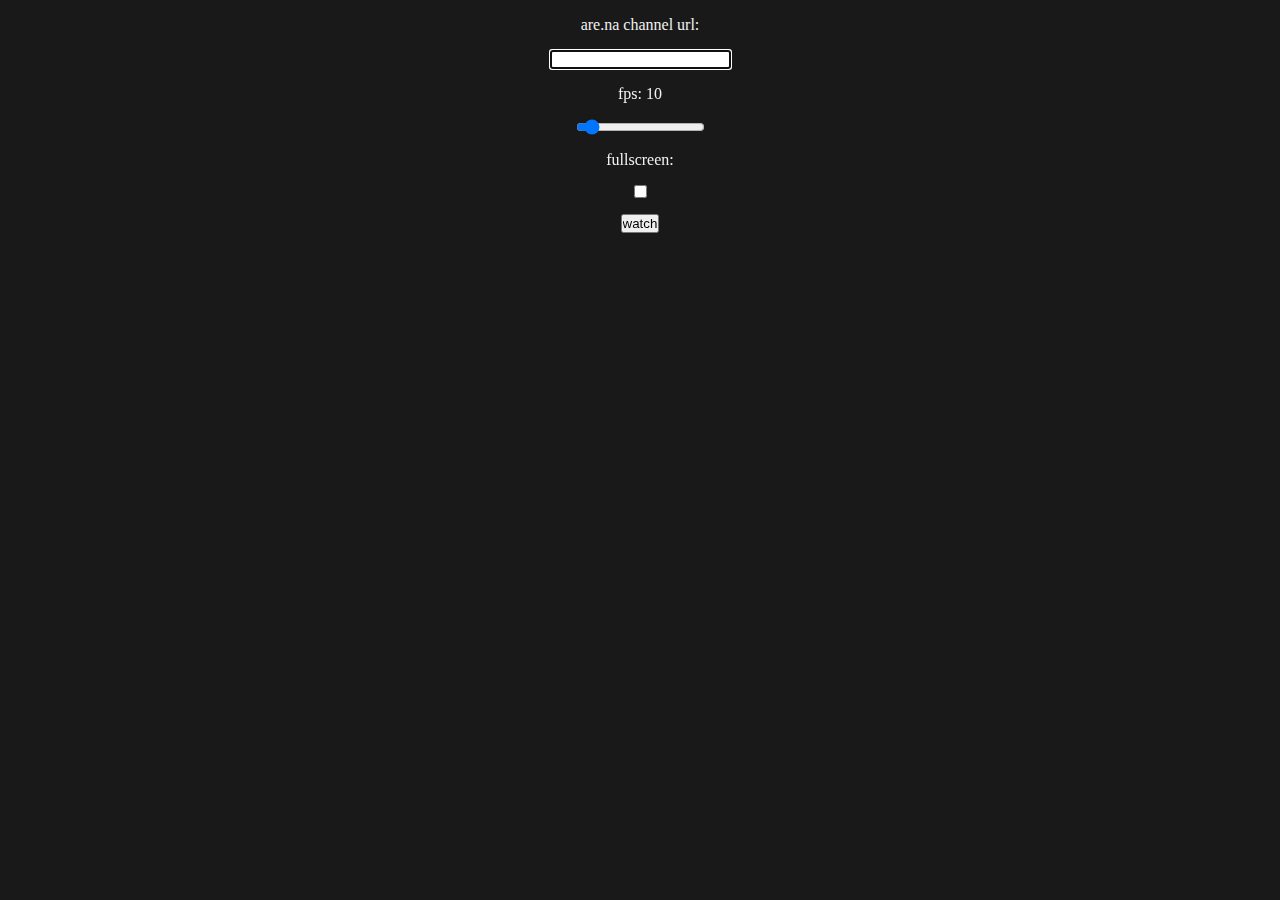
<file: index.html>
<!DOCTYPE html>
<html lang="en">
  <head>
    <meta charset="UTF-8" />
    <title>are.na Mood Wall</title>
    <link rel="stylesheet" href="style.css" />
    <meta name="viewport" content="width=device-width, initial-scale=1.0" />
  </head>
  <body>
    <form onsubmit="return false">
      <label for="url">are.na channel url:</label>
      <input type="text" id="url" name="url" autofocus autocapitalize="off" />

      <label for="fps">fps: <span id="fpsCount"></span></label>
      <input
        type="range"
        id="fps"
        name="fps"
        min="1"
        max="120"
        value="10"
        onchange="handleFpsChange(this.value)"
        oninput="handleFpsChange(this.value)"
      />

      <label for="fullscreen">fullscreen:</label>
      <input type="checkbox" id="fullscreen" name="fullscreen" />

      <input type="submit" value="watch" onclick="watchBoard()" />
    </form>
    <script>
      function handleFpsChange(value) {
        document.getElementById("fpsCount").innerHTML = value;
      }
      handleFpsChange(document.getElementById("fps").value);

      function watchBoard() {
        const url = document.getElementById("url").value;
        const fps = document.getElementById("fps").value;
        const fullscreen = document.getElementById("fullscreen").checked;

        const channelId = url.split("?")[0].split("/").pop();

        const urlParams = new URLSearchParams({
          channelId: channelId,
          fps: fps,
        });

        if (fullscreen) {
          urlParams.append("fullscreen", true);
        }

        //window.location.href = `/w.html?${urlParams.toString()}`;
        window.location.href = `/are.na-moodwall/w.html?${urlParams.toString()}`;
      }
    </script>
  </body>
</html>
</file>
<file: style.css>
* {
  margin: 0;
  padding: 0;
  box-sizing: border-box;
}

.watch-page {
  * {
    pointer-events: none;

    -webkit-user-select: none; /* Safari */
    -ms-user-select: none; /* IE 10 and IE 11 */
    user-select: none; /* Standard syntax */
    -webkit-touch-callout: none; /* iOS Safari */
    -webkit-user-drag: none; /* Safari */
  }
}

body {
  background-color: rgb(25, 25, 25);
  color: rgb(241, 241, 241);
  font-family: "Times New Roman", Times, serif;
}

canvas {
  padding: 0.5rem;
  display: block;
}

form {
  display: flex;
  flex-direction: column;
  align-items: center;
  justify-content: center;
  margin: 1rem;
  gap: 1rem;
}
</file>
